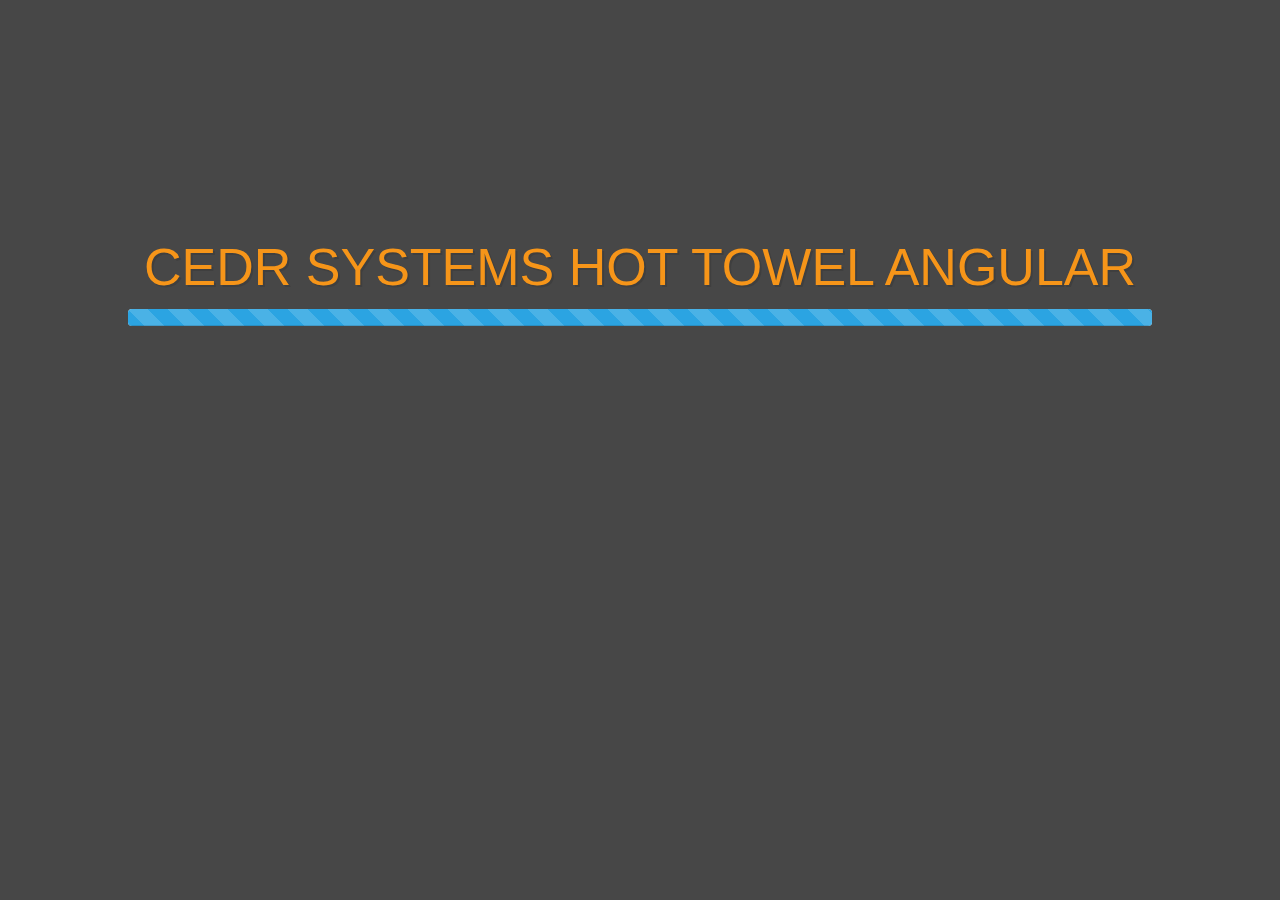
<file: index-orig.html>
﻿<!DOCTYPE html>
<html data-ng-app="app">
<head>
    <style>
        /* This helps the ng-show/ng-hide animations start at the right place. */
        /* Since Angular has this but needs to load, this gives us the class early. */
        .ng-hide {
            display: none !important;
        }
    </style>
    <title data-ng-bind="title">CEDR Systems</title>
    <meta charset="utf-8"/>
    <meta http-equiv="X-UA-Compatible" content="IE=edge, chrome=1"/>
    <meta name="viewport"
          content="width=device-width, initial-scale=1, maximum-scale=1, minimum-scale=1, user-scalable=no"/>

    <script>
        // Must be first. IE10 mobile viewport fix
        if ("-ms-user-select" in document.documentElement.style && navigator.userAgent.match(/IEMobile\/10\.0/)) {
            var msViewportStyle = document.createElement("style");
            var mq = "@-ms-viewport{width:auto!important}";
            msViewportStyle.appendChild(document.createTextNode(mq));
            document.getElementsByTagName("head")[0].appendChild(msViewportStyle);
        }
    </script>

    <link href="content/ie10mobile.css" rel="stylesheet"/>
    <link href="content/bootstrap.min.css" rel="stylesheet"/>
    <link href="content/font-awesome.min.css" rel="stylesheet"/>
    <link href="content/toastr.css" rel="stylesheet"/>
    <link href="content/customtheme.css" rel="stylesheet">
    <link href="content/bootstrap-responsive.min.css" rel="stylesheet"/>
    <link href="content/styles.css" rel="stylesheet"/>
    <!--<link href="content/breeze.directives.css" rel="stylesheet" />-->
</head>


<body>
<div>
    <div data-ng-include="'/app/layout/shell.html'"></div>
    <div id="splash-page" data-ng-show="false">
        <div class="page-splash">
            <div class="page-splash-message">
                CEDR Systems Hot Towel Angular
            </div>
            <div class="progress progress-striped active page-progress-bar">
                <div class="bar"></div>
            </div>
        </div>
    </div>
</div>

<span data-cc-scroll-to-top></span>

<!-- Vendor Scripts -->
<script src="scripts/jquery-2.0.3.js"></script>
<!-- angular -->
<script src="scripts/angular.js"></script>
<script src="scripts/angular-animate.js"></script>
<script src="scripts/angular-route.js"></script>
<script src="scripts/angular-sanitize.js"></script>
<script src="scripts/ui-bootstrap-tpls-0.6.0.js"></script>
<!-- other -->
<script src="scripts/bootstrap.js"></script>
<script src="scripts/toastr.js"></script>
<script src="scripts/moment.js"></script>
<script src="scripts/spin.js"></script>

<!-- breeze scripts
<script src="scripts/q.js"></script>
<script src="scripts/breeze.debug.js"></script>
<script src="scripts/breeze.directives.validation.js"></script>
<script src="scripts/breeze.to$q.js"></script>
<script src="scripts/breeze.saveErrorExtensions.js"></script>
-->

<!-- Bootstrapping, starts to app. -->
<script src="app/app.js"></script>
<script src="app/config.js"></script>
<script src="app/config.exceptionHandler.js"></script>
<script src="app/config.route.js"></script>

<!-- common Modules -->
<script src="app/common/common.js"></script>
<script src="app/common/logger.js"></script>
<script src="app/common/spinner.js"></script>

<!-- common.bootstrap Modules -->
<script src="app/common/bootstrap/bootstrap.dialog.js"></script>

<!-- app, the application files. -->
<script src="app/admin/admin.js"></script>
<script src="app/dashboard/dashboard.js"></script>
<script src="app/layout/shell.js"></script>
<script src="app/layout/sidebar.js"></script>
<script src="app/sessions/sessions.ctrl.js"></script>
<script src="app/speakers/speakers.ctrl.js"></script>
<script src="app/attendees/attendees.ctrl.js"></script>

<!-- app Services -->
<script src="app/services/datacontext.js"></script>
<script src="app/services/directives.js"></script>
<script src="app/services/routemediator.js"></script>
</body>
</html>
</file>
<file: content/ie10mobile.css>
﻿@-webkit-viewport {
    width: device-width;
}

@-moz-viewport {
    width: device-width;
}

@-ms-viewport {
    width: device-width;
}

@-o-viewport {
    width: device-width;
}

@viewport {
    width: device-width;
}
</file>
<file: content/toastr.css>
﻿/*
 * Toastr
 * Version 2.0.1
 * Copyright 2012 John Papa and Hans Fjällemark.  
 * All Rights Reserved.  
 * Use, reproduction, distribution, and modification of this code is subject to the terms and 
 * conditions of the MIT license, available at http://www.opensource.org/licenses/mit-license.php
 *
 * Author: John Papa and Hans Fjällemark
 * Project: https://github.com/CodeSeven/toastr
 */
.toast-title {
  font-weight: bold;
}
.toast-message {
  -ms-word-wrap: break-word;
  word-wrap: break-word;
}
.toast-message a,
.toast-message label {
  color: #ffffff;
}
.toast-message a:hover {
  color: #cccccc;
  text-decoration: none;
}

.toast-close-button {
  position: relative;
  right: -0.3em;
  top: -0.3em;
  float: right;
  font-size: 20px;
  font-weight: bold;
  color: #ffffff;
  -webkit-text-shadow: 0 1px 0 #ffffff;
  text-shadow: 0 1px 0 #ffffff;
  opacity: 0.8;
  -ms-filter: progid:DXImageTransform.Microsoft.Alpha(Opacity=80);
  filter: alpha(opacity=80);
}
.toast-close-button:hover,
.toast-close-button:focus {
  color: #000000;
  text-decoration: none;
  cursor: pointer;
  opacity: 0.4;
  -ms-filter: progid:DXImageTransform.Microsoft.Alpha(Opacity=40);
  filter: alpha(opacity=40);
}

/*Additional properties for button version
 iOS requires the button element instead of an anchor tag.
 If you want the anchor version, it requires `href="#"`.*/
button.toast-close-button {
  padding: 0;
  cursor: pointer;
  background: transparent;
  border: 0;
  -webkit-appearance: none;
}
.toast-top-full-width {
  top: 0;
  right: 0;
  width: 100%;
}
.toast-bottom-full-width {
  bottom: 0;
  right: 0;
  width: 100%;
}
.toast-top-left {
  top: 12px;
  left: 12px;
}
.toast-top-right {
  top: 12px;
  right: 12px;
}
.toast-bottom-right {
  right: 12px;
  bottom: 12px;
}
.toast-bottom-left {
  bottom: 12px;
  left: 12px;
}
#toast-container {
  position: fixed;
  z-index: 999999;
  /*overrides*/

}
#toast-container * {
  -moz-box-sizing: border-box;
  -webkit-box-sizing: border-box;
  box-sizing: border-box;
}
#toast-container > div {
  margin: 0 0 6px;
  padding: 15px 15px 15px 50px;
  width: 300px;
  -moz-border-radius: 3px 3px 3px 3px;
  -webkit-border-radius: 3px 3px 3px 3px;
  border-radius: 3px 3px 3px 3px;
  background-position: 15px center;
  background-repeat: no-repeat;
  -moz-box-shadow: 0 0 12px #999999;
  -webkit-box-shadow: 0 0 12px #999999;
  box-shadow: 0 0 12px #999999;
  color: #ffffff;
  opacity: 0.8;
  -ms-filter: progid:DXImageTransform.Microsoft.Alpha(Opacity=80);
  filter: alpha(opacity=80);
}
#toast-container > :hover {
  -moz-box-shadow: 0 0 12px #000000;
  -webkit-box-shadow: 0 0 12px #000000;
  box-shadow: 0 0 12px #000000;
  opacity: 1;
  -ms-filter: progid:DXImageTransform.Microsoft.Alpha(Opacity=100);
  filter: alpha(opacity=100);
  cursor: pointer;
}
#toast-container > .toast-info {
  background-image: url("[data-uri]") !important;
}
#toast-container > .toast-error {
  background-image: url("[data-uri]") !important;
}
#toast-container > .toast-success {
  background-image: url("[data-uri]") !important;
}
#toast-container > .toast-warning {
  background-image: url("[data-uri]") !important;
}
#toast-container.toast-top-full-width > div,
#toast-container.toast-bottom-full-width > div {
  width: 96%;
  margin: auto;
}
.toast {
  background-color: #030303;
}
.toast-success {
  background-color: #51a351;
}
.toast-error {
  background-color: #bd362f;
}
.toast-info {
  background-color: #2f96b4;
}
.toast-warning {
  background-color: #f89406;
}
/*Responsive Design*/
@media all and (max-width: 240px) {
  #toast-container > div {
    padding: 8px 8px 8px 50px;
    width: 11em;
  }
  #toast-container .toast-close-button {
    right: -0.2em;
    top: -0.2em;
  }
}
@media all and (min-width: 241px) and (max-width: 480px) {
  #toast-container > div {
    padding: 8px 8px 8px 50px;
    width: 18em;
  }
  #toast-container .toast-close-button {
    right: -0.2em;
    top: -0.2em;
  }
}
@media all and (min-width: 481px) and (max-width: 768px) {
  #toast-container > div {
    padding: 15px 15px 15px 50px;
    width: 25em;
  }
}
</file>
<file: content/customtheme.css>
* {
    /*-webkit-box-shadow: none !important;
    -ms-box-shadow: none !important;
    box-shadow: none !important;
    filter: progid:DXImageTransform.Microsoft.gradient(enabled = false) !important;
    -webkit-text-shadow: none !important;
    -ms-text-shadow: none !important;
    text-shadow: none !important;*/
    font-family: "Segoe UI", Arial, Helvetica, sans-serif;
    /*font-weight: 400;*/
}

input, .btn, .badge, .modal {
    -ms-border-radius: 0 !important;
    border-radius: 0 !important;
}

.navbar * {
    background-image: none !important;
    -webkit-text-shadow: none !important;
    -ms-text-shadow: none !important;
    text-shadow: none !important;
}

form * {
    font-family: "Segoe UI", Arial, Helvetica, sans-serif;
}

input, textarea {
    background-image: none !important;
    border: 1px solid #ccc !important;
    font-family: "Segoe UI", Arial, Helvetica, sans-serif;
}

select {
    font-size: 13px !important;
    font-family: "Segoe UI", Arial, Helvetica, sans-serif;
}

input[type="radio"], input[type="checkbox"] {
    margin: 0 0 0 !important;
    margin-right: 5px !important;
    line-height: 23px !important;
    border: 0 !important;
}

.btn {
    background-image: none !important;
    font-family: "Segoe UI", Arial, Helvetica, sans-serif;
    font-size: 13px !important;
}

    .btn.btn-mini {
        font-size: 11px !important;
    }

body {
    font-size: 13px;
    line-height: 23px;
    color: #666;
    background: #111;
    padding-top: 45px;
    -webkit-font-smoothing: antialiased;
}

    body .container {
        width: 97%;
        padding-left: 1.5%;
        padding-right: 1.5%;
    }

h1, h2, h3, h4, h5, h6 {
    padding: 2px 0;
    margin: 2px 0;
    color: #777;
    font-weight: 400;
}

h2 {
    font-size: 30px;
    line-height: 40px;
}

h3 {
    font-size: 23px;
    line-height: 33px;
}

h4 {
    font-size: 20px;
    line-height: 30px;
}

h5 {
    font-size: 18px;
    line-height: 28px;
}

h6 {
    font-size: 15px;
    line-height: 25px;
}

p {
    padding: 1px 0 !important;
    margin: 1px 0 !important;
}

a {
    color: #333;
    text-decoration: none !important;
}

    a:hover {
        color: #888;
        text-decoration: none;
    }

    a:hover, a:focus, a:active {
        outline: 0;
    }

.bold {
    font-weight: 600;
}

hr {
    margin: 8px 0 8px 0 !important;
    padding: 0 !important;
    border-top: 0;
    border-bottom: 1px solid #ddd !important;
    height: 0;
}

:focus {
    outline: none;
}

::-moz-focus-inner {
    border: 0;
}

.well {
    padding: 10px 15px;
}

a.btn {
    font-size: 13px !important;
}

.label {
    font-weight: 400;
    padding: 3px 6px !important;
    font-size: 13px;
}

.badge {
    font-weight: 400;
    padding: 3px 8px;
    font-size: 13px;
}

.progress {
    height: 17px;
    line-height: 17px;
    margin: 5px 0 !important;
    border: 0;
}

    .progress .bar {
        font-size: 12px;
    }

/* Button colors */

.btn.btn-primary {
    background: #1171a3 !important;
}

    .btn.btn-primary:hover {
        background: #0f608b !important;
    }

.btn.btn-info {
    background: #52b9e9 !important;
}

    .btn.btn-info:hover {
        background: #459fc9 !important;
    }

.btn.btn-success {
    background: #43c83c !important;
}

    .btn.btn-success:hover {
        background: #36a530 !important;
    }

.btn.btn-warning {
    background: #f88529 !important;
}

    .btn.btn-warning:hover {
        background: #d67323 !important;
    }

.btn.btn-danger {
    background: #fa3031 !important;
}

    .btn.btn-danger:hover {
        background: #d82829 !important;
    }

/* Label colors */

.label.label-success,
.badge.badge-success {
    background: #43c83c !important;
}

.label.label-warning,
.badge.badge-warning {
    background: #f88529 !important;
}

.label.label-important,
.badge.badge-important {
    background: #fa3031 !important;
}

.label.label-info,
.badge.badge-info {
    background: #52b9e9 !important;
}

/* Background colors */


.blightblue {
    background: #52b9e9 !important;
    color: #fff !important;
    border: 0 !important;
}

.bblue {
    background: #1171a3 !important;
    color: #fff !important;
    border: 0 !important;
}

.bgreen {
    background: #43c83c !important;
    color: #fff !important;
    border: 0 !important;
}

.borange {
    background: #f88529 !important;
    color: #fff !important;
    border: 0 !important;
}

.bred {
    background: #fa3031 !important;
    color: #fff !important;
    border: 0 !important;
}

.bviolet {
    background: #932ab6 !important;
    color: #fff !important;
    border: 0 !important;
}

    .blightblue h2, .blightblue h3, .blightblue h3, .blightblue h4, .blightblue h5, .blightblue h6,
    .bblue h2, .bblue h3, .bblue h3, .bblue h4, .bblue h5, .bblue h6,
    .bgreen h2, .bgreen h3, .bgreen h3, .bgreen h4, .bgreen h5, .bgreen h6,
    .bred h2, .bred h3, .bred h3, .bred h4, .bred h5, .bred h6,
    .bviolet h2, .bviolet h3, .bviolet h3, .bviolet h4, .bviolet h5, .bviolet h6,
    .borange h2, .borange h3, .borange h3, .borange h4, .borange h5, .borange h6 {
        color: #fff !important;
    }

    .blightblue a,
    .bblue a,
    .bgreen a,
    .bred a,
    .borange a,
    .bviolet a {
        color: #eee !important;
    }

        .blightblue a:hover,
        .bblue a:hover,
        .bgreen a:hover,
        .bred a:hover,
        .borange a:hover,
        .bviolet a:hover {
            color: #ddd !important;
        }

/* Text colors */

.lightblue {
    color: #52b9e9 !important;
}

.blue {
    color: #1171a3 !important;
}

.green {
    color: #43c83c !important;
}

.orange {
    color: #f88529 !important;
}

.red {
    color: #fa3031 !important;
}

.violet {
    color: #932ab6 !important;
}


/* Modal */

.modal-header {
    padding-top: 7px;
    padding-bottom: 7px;
}

/* Form */

form {
    margin: 10px;
}

    form input, form button, form textarea, form select {
        font-size: 13px !important;
    }

    form label {
        font-size: 13px;
        line-height: 13px;
    }

.form-inline button {
    margin-left: 15px;
}

.form-horizontal .control-label {
    width: 90px;
}

.form-horizontal .controls {
    margin-left: 110px;
}

    .form-horizontal .controls:first-child {
        *padding-left: 100px;
    }

.form-horizontal .form-actions {
    padding-left: 110px;
}

.form-actions {
    padding: 5px 20px 5px;
    background: transparent;
    border-top: 0;
}

/* Back to top */

.totop {
    position: fixed;
    bottom: 0;
    left: 0;
    z-index: 104400;
    background: #fa3031;
    display: none;
}

    .totop a, .totop a:visited {
        display: block;
        width: 30px;
        height: 30px;
        color: #fff;
        text-align: center;
        line-height: 30px;
    }

        .totop a:hover {
            color: #eee;
            text-decoration: none;
        }

/* Half column - CHECK LATER */

.col-left {
    width: 48%;
    float: left;
}

.col-right {
    width: 48%;
    float: right;
}

/* Dropdown menu */

.dropdown-big .dropdown-menu {
    -moz-min-width: 250px;
    -ms-min-width: 250px;
    -o-min-width: 250px;
    -webkit-min-width: 250px;
    min-width: 250px;
    padding: 8px 10px;
    background: #fff;
}

.dropdown-big .dropdown-menu p {
        margin: 1px 0;
        padding: 1px 0;
        font-size: 12px;
        line-height: 18px;
    }

    .dropdown-big .dropdown-menu a {
        font-size: 13px;
        line-height: 23px;
        background: transparent;
        padding: 0;
        color: #444 !important;
        display: inline;
    }

        .dropdown-big .dropdown-menu a:hover {
            color: #777 !important;
            background: transparent !important;
        }

    .dropdown-big .dropdown-menu .drop-foot {
        text-align: center;
    }

        .dropdown-big .dropdown-menu .drop-foot a {
            font-size: 12px !important;
        }

    .dropdown-big .dropdown-menu hr {
        padding: 0;
        margin: 8px 0;
        border-top: 0 solid #aaa;
        border-bottom: 1px solid #eee;
    }

    .dropdown-big .dropdown-menu h5 {
        color: #666 !important;
        line-height: 18px;
        font-weight: bold;
        font-size: 13px;
    }

.dropdown-menu {
    background: #fff;
    -ms-border-radius: 0;
    border-radius: 0;
    border: 1px solid #ddd;
    border-bottom: 1px solid #ddd;
}

.dropdown-menu li {
        color: #777;
        font-size: 13px;
        line-height: 18px;
    }

        .dropdown-menu li > a {
            color: #555;
            line-height: 23px !important;
        }

            .dropdown-menu li > a:hover {
                background: #f9f9f9 !important;
                filter: none;
                color: #888;
            }

    .dropdown-menu a:hover, .dropdown-menu a:focus {
        filter: none !important;
        background: #fff !important;
    }

    .dropdown-menu::after, .dropdown-menu::before {
        border: none !important;
    }

/* Navbar */

.navbar {
    background: #000;
}

    .navbar .brand {
        color: #eee !important;
    }

    .navbar .container {
        width: 97% !important;
    }

    .navbar .nav > li > a {
        font-size: 13px !important;
        color: #2d5a8c !important;
    }

    .navbar i {
        margin-right: 3px;
    }

    .navbar .caret {
        border-top-color: #2d5a8c !important;
        border-bottom-color: #2d5a8c !important;
    }

    .navbar .nav-user-pic {
        width: 20px;
        margin-right: 10px;
    }

    .navbar .badge {
        margin-left: 5px;
    }


/* Sidebar */

.sidebar {
    width: 230px;
    float: left;
    display: block;
    background: #fff;
    color: #2d5a8c;
    position: relative;
}

    .sidebar hr {
        border-bottom: 1px solid #333 !important;
    }

    .sidebar ul {
        padding: 0;
        margin: 0;
        list-style-type: none;
    }

        .sidebar ul li {
            list-style-type: none;
        }

    .sidebar .sidebar-inner {
        display: block;
        width: 100%;
        margin: 0 auto;
        position: absolute;
        z-index: 60;
        background: #F7F7F7;
    }

    .sidebar .navi li i {
        margin-right: 5px;
    }

    .sidebar .navi li span i {
        margin: 0;
    }

    .sidebar .navi > li > a {
        display: block;
        padding: 12px 20px;
        font-size: 15px;
        line-height: 25px;
        color: #2d5a8c;
        text-decoration: none;
        /*border-bottom: 1px solid #222;*/
        background-color: #F7F7F7;
    }

        .sidebar .navi > li > a:hover, .sidebar .navi > li.open > a {
            /*border-bottom: 1px solid #222;*/
            background-color: #222;
            color: #fff;
        }

    .sidebar .navi li ul {
        display: none;
        background: #F7F7F7;
    }

    .sidebar .navi li.open ul {
        display: block;
    }

    .sidebar .navi li ul li a {
        display: block;
        background: none;
        padding: 10px 0;
        padding-left: 30px;
        text-decoration: none;
        color: #999;
        border-bottom: 1px solid #222;
    }

    .sidebar .navi li ul li.active a {
        background: #131313;
        border-bottom: 1px solid #222;
    }

    .sidebar .navi li ul li a:hover {
        background: #131313;
        border-bottom: 1px solid #222;
    }

    /* Sidebar colors */

    .sidebar .navi > li.nlightblue > a:hover,
    .sidebar .navi > li.open.nlightblue > a,
    .sidebar .navi > li.current.nlightblue > a {
        background: #52b9e9 !important;
        -webkit-transition: background 0.5s ease;
        -moz-transition: background 0.5s ease;
        -o-transition: background 0.5s ease;
        transition: background 0.5s ease;
    }

    .sidebar .navi > li.nblue > a:hover,
    .sidebar .navi > li.open.nblue > a,
    .sidebar .navi > li.current.nblue > a {
        background: #1171a3 !important;
        -webkit-transition: background 0.5s ease;
        -moz-transition: background 0.5s ease;
        -o-transition: background 0.5s ease;
        transition: background 0.5s ease;
    }

    .sidebar .navi > li.ngreen > a:hover,
    .sidebar .navi > li.open.ngreen > a,
    .sidebar .navi > li.current.ngreen > a {
        background: #43c83c !important;
        -webkit-transition: background 0.5s ease;
        -moz-transition: background 0.5s ease;
        -o-transition: background 0.5s ease;
        transition: background 0.5s ease;
    }

    .sidebar .navi > li.norange > a:hover,
    .sidebar .navi > li.open.norange > a,
    .sidebar .navi > li.current.norange > a {
        background: #f88529 !important;
        -webkit-transition: background 0.5s ease;
        -moz-transition: background 0.5s ease;
        -o-transition: background 0.5s ease;
        transition: background 0.5s ease;
    }

    .sidebar .navi > li.nred > a:hover,
    .sidebar .navi > li.open.nred > a,
    .sidebar .navi > li.current.nred > a {
        background: #fa3031 !important;
        -webkit-transition: background 0.5s ease;
        -moz-transition: background 0.5s ease;
        -o-transition: background 0.5s ease;
        transition: background 0.5s ease;
    }

    .sidebar .navi > li.nviolet > a:hover,
    .sidebar .navi > li.open.nviolet > a,
    .sidebar .navi > li.current.nviolet > a {
        background: #932ab6 !important;
        -webkit-transition: background 0.5s ease;
        -moz-transition: background 0.5s ease;
        -o-transition: background 0.5s ease;
        transition: background 0.5s ease;
    }

/* Sidebar dropdown */

    .sidebar .sidebar-dropdown* {
        text-decoration: none;
    }

    .sidebar .sidebar-dropdown {
        display: none;
    }

        .sidebar .sidebar-dropdown a {
            color: #ddd;
            background-color: #343434;
            padding: 6px;
            text-transform: uppercase;
            text-align: center;
            font-size: 13px;
            display: block;
            border-top: 1px solid #666;
            border-bottom: 1px solid #333;
        }

            .sidebar .sidebar-dropdown a:hover {
                text-decoration: none;
            }

    /* Sidebar widget */

    .sidebar .sidebar-widget {
        padding: 10px 5px;
    }

    .sidebar .ui-datepicker {
        width: 95%;
        margin: 0 auto;
        background: #111;
        color: #888;
        border: 0;
        padding: 0;
    }

    .sidebar .ui-datepicker-header {
        background: #222;
        border: 1px solid #212121;
    }

    .sidebar .ui-datepicker-prev:hover {
        background: transparent;
        border: 0;
        top: 2px !important;
        left: 2px !important;
    }

    .sidebar .ui-datepicker-next:hover {
        background: transparent;
        border: 0;
        top: 2px !important;
        right: 2px !important;
    }

    .sidebar .ui-state-default {
        background: #222;
        border: 0;
        text-align: center;
        color: #ccc;
    }

        .sidebar .ui-state-default:hover {
            background: #282828;
            color: #999;
        }

    .sidebar .ui-state-hightlight, .sidebar .ui-state-active {
        background: #444;
    }


/* Main */

.mainbar {
    position: relative;
    margin-left: 230px;
    margin-right: 0;
    width: auto;
    background: #fff;
    min-height: 900px;
}

    .mainbar .container {
        width: 100%;
        padding: 0 !important;
    }

/* Pagination*/

.pagination {
    margin: 10px 0 5px 0;
}

    .pagination ul > li > a, .pagination ul > li > span {
        border: 1px solid #ccc;
        margin-right: 3px;
        padding: 3px 8px;
        background-color: #fff;
        color: #666;
    }

        .pagination ul > li > a:hover {
            color: #333;
            background: #fafafa;
        }

/* Page head */

.mainbar .page-head {
    padding: 15px 20px;
    border-bottom: 1px solid #fff;
}

.mainbar .page-meta {
    font-size: 13px;
    line-height: 15px;
    margin-left: 2px;
    display: block;
}


/* Matter */

.mainbar .matter {
    border-top: 1px solid #ddd;
    padding: 15px 0;
}

/* Widget */

.widget {
    margin-top: 10px;
    margin-bottom: 20px;
    background: #fff;
}

    .widget hr {
        margin: 4px 0;
        padding: 4px 0;
        border-top: 0;
        border-bottom: 1px solid #ddd;
    }

    .widget .table {
        margin: 0;
        width: 100%;
    }

    .widget .table-bordered {
        border: 0;
    }

        .widget .table-bordered th {
            border-bottom: 1px solid #ccc !important;
        }

        .widget .table-bordered td {
            border-top: 0 !important;
            border-bottom: 1px solid #ccc !important;
        }

            .widget .table-bordered td:first-child, .widget .table-bordered th:first-child {
                border-left: 0;
            }

    .widget .padd {
        padding: 15px;
    }

    .widget .widget-head {
        background-color: #f5f5f5;
        border: 1px solid #ddd;
        color: #777;
        font-size: 18px;
        padding: 12px 15px;
    }

        .widget .widget-head .widget-icons i {
            font-size: 14px;
            margin: 0 4px;
        }

        .widget .widget-head .widget-icons a {
            color: #aaa;
        }

            .widget .widget-head .widget-icons a:hover {
                color: #888;
            }

    .widget .widget-content {
        border-left: 1px solid #ddd;
        border-right: 1px solid #ddd;
        border-bottom: 1px solid #ddd;
    }

    .widget .widget-foot {
        background-color: #f9f9f9;
        border: 1px solid #ddd;
        border-top: 0;
        padding: 8px 15px;
        font-size: 13px;
        color: #555;
    }

    /* Widget colors */

    .widget.wred .widget-head {
        background-color: #fa3031;
        border: 1px solid #fa3031;
        color: #fff;
    }

    .widget.wlightblue .widget-head {
        background-color: #52b9e9;
        border: 1px solid #52b9e9;
        color: #fff;
    }

    .widget.wblue .widget-head {
        background-color: #1171a3;
        border: 1px solid #1171a3;
        color: #fff;
    }

    .widget.wgreen .widget-head {
        background-color: #43c83c;
        border: 1px solid #43c83c;
        color: #fff;
    }

    .widget.worange .widget-head {
        background-color: #f88529;
        border: 1px solid #f88529;
        color: #fff;
    }

    .widget.wviolet .widget-head {
        background-color: #932ab6;
        border: 1px solid #932ab6;
        color: #fff;
    }

        .widget.wred .widget-head .widget-icons a,
        .widget.wblue .widget-head .widget-icons a,
        .widget.wlightblue .widget-head .widget-icons a,
        .widget.worange .widget-head .widget-icons a,
        .widget.wgreen .widget-head .widget-icons a,
        .widget.wviolet .widget-head .widget-icons a {
            color: #fff;
        }

            .widget.wred .widget-head .widget-icons a:hover,
            .widget.wblue .widget-head .widget-icons a:hover,
            .widget.wlightblue .widget-head .widget-icons a:hover,
            .widget.worange .widget-head .widget-icons a:hover,
            .widget.wgreen .widget-head .widget-icons a:hover,
            .widget.wviolet .widget-head .widget-icons a:hover {
                color: #eee;
            }

    /* Widget white extras */

    .widget .nav-tabs > li a {
        padding: 5px 10px;
    }

    .widget .nav-tabs {
        margin-bottom: 5px;
    }

    .widget .tab-content {
        margin-bottom: 10px;
    }

/* Today datas */

.today-datas {
    list-style-type: none;
    padding: 0;
    margin: 10px 0;
}

    .today-datas li {
        display: inline-block;
        margin-bottom: 5px;
        margin-right: 10px;
        padding: 1.5em 1em;
        background-color: #f8f8f8;
        background: #f8f8f8;
        border: 1px solid #ccc;
        max-width: 100%;
        text-align: center;
    }

        .today-datas li .spark {
            margin-right: 10px;
        }

        .today-datas li .datas-text {
            font-size: 13px;
            padding: 7px 0 0 0;
            font-weight: normal;
        }

            .today-datas li .datas-text span {
                display: block;
                font-size: 24px;
                margin-bottom: 5px;
            }

        .today-datas li i {
            font-size: 50px;
            margin-right: 10px;
        }

        .today-datas li .dial {
            margin-right: 10px !important;
        }

/* Toggle button */

.toggle-button span {
    font-size: 13px !important;
}

/* Gallery */

.gallery img {
    max-width: 170px;
    margin: 5px;
}

/* Responsive */

@media (max-width: 480px) {
    .mainbar .page-head h2 {
        float: none;
    }

    .mainbar .bread-crumb {
        float: none;
        margin-top: 10px;
    }

    .col-left {
        width: 100%;
        float: none;
        margin-right: 0;
    }

    .col-right {
        width: 100%;
        float: none;
    }
}

@media (max-width: 767px) {
    body {
        margin: 0 auto;
    }

        body .container {
            width: 95%;
            padding-left: 2.5%;
            padding-right: 2.5%;
        }

    .content {
        margin-left: -20px;
        margin-right: -20px;
    }

    .mainbar .matter {
        padding-left: 20px;
        padding-right: 20px;
    }

    .form-inline button {
        margin-left: 0;
    }

    .navbar, .navbar-inner {
        margin-top: 0 !important;
        margin-bottom: 0 !important;
    }

    .nav-collapse .dropdown-big .dropdown-menu {
        color: #bbb !important;
    }

        .nav-collapse .dropdown-big .dropdown-menu a {
            color: #ccc !important;
            padding-left: 0 !important;
            padding-right: 0 !important;
        }

            .nav-collapse .dropdown-big .dropdown-menu a:hover {
                color: #aaa !important;
            }

        .nav-collapse .dropdown-big .dropdown-menu h5 {
            color: #eee !important;
        }

    .nav-collapse .dropdown-menu {
        padding: 10px 10px !important;
    }

        .nav-collapse .dropdown-menu a {
            color: #fff !important;
        }

            .nav-collapse .dropdown-menu a:hover {
                background: transparent !important;
            }

        .nav-collapse .dropdown-menu hr {
            border-top: 0 solid #eee;
            border-bottom: 1px solid #333;
        }

    .sidebar {
        float: none;
        width: 100%;
    }

        .sidebar .sidebar-dropdown {
            display: block;
        }

        .sidebar .sidebar-inner {
            display: none;
        }

        .sidebar .sidebar-widget {
            text-align: center;
        }

    .mainbar {
        margin: 0;
        float: none;
    }

    .today-datas {
        text-align: center;
    }
}

@media (min-width: 768px) and (max-width: 979px) {
    .form {
        margin: 0 !important;
    }

    form .control-group {
        margin: 0 !important;
    }

    form .control-label {
        float: none !important;
        width: auto !important;
        text-align: left !important;
    }

    form .controls {
        float: none !important;
        margin-left: 0 !important;
    }

    form .form-actions {
        padding-left: 0 !important;
    }

    .navbar, .navbar-inner {
        margin-top: 0 !important;
        margin-bottom: 0 !important;
    }

    .nav-collapse .dropdown-big .dropdown-menu {
        color: #bbb !important;
    }

        .nav-collapse .dropdown-big .dropdown-menu a {
            color: #ccc !important;
            padding-left: 0 !important;
            padding-right: 0 !important;
        }

            .nav-collapse .dropdown-big .dropdown-menu a:hover {
                color: #aaa !important;
            }

        .nav-collapse .dropdown-big .dropdown-menu h5 {
            color: #eee !important;
        }

    .nav-collapse .dropdown-menu {
        padding: 10px 10px !important;
    }

        .nav-collapse .dropdown-menu a {
            color: #fff !important;
        }

            .nav-collapse .dropdown-menu a:hover {
                background: transparent !important;
            }

        .nav-collapse .dropdown-menu hr {
            border-top: 0 solid #eee;
            border-bottom: 1px solid #333;
        }

    .sidebar {
        width: 200px;
    }

    .mainbar {
        margin-left: 200px;
    }
}

/*#region Widgets */

/* maps */

.map iframe {
    width: 100%;
    margin: 0 !important;
    padding: 0 !important;
}

/* maps ends */

/* Users starts */

.user h6 {
    line-height: 17px !important;
}

.user {
    font-size: 12px !important;
    line-height: 20px !important;
}

    .user img {
        max-width: 70px;
        margin-top: 10px;
    }

    .user .user-pic {
        float: left;
        width: 80px;
    }

    .user .user-details {
        margin-left: 85px;
    }

    .user .btn {
        font-size: 11px !important;
    }

/* Users ends */


/*#endregion */
</file>
<file: content/styles.css>
﻿.ng-cloak {
    display: none !important;
 }

/*#region Override background color theme */
body {
    background-color: #FFF;
}

.navbar-inverse .btn-navbar.active {
    background-color: #F7F7F7 \9;
}

.navbar-inner {
    background-color: #fff !important;
}

.sidebar .navi > li > a {
    background-color: #F7F7F7 !important;
}

.sidebar .navi li ul li a {
    color: #fff;
}

    .sidebar .navi li ul li a:hover {
        color: #2d5a8c;
    }

    .sidebar .navi li ul li a:disabled {
        color: #999;
    }

.navbar-inverse .btn-navbar {
    background-color:#F7F7F7;
}

    .navbar-inverse .btn-navbar:hover {
        background-color: #F7F7F7;
    }

.sidebar {
    margin-top: -2px;
}

    .sidebar .sidebar-inner {
        background-color: #F7F7F7;
    }

.sidebar-filler {
    z-index: -1;
    position: fixed;
    top: 0;
    left: 0;
    height: 100%;
    background-color: #F7F7F7;
    width: 230px;
}

/*#endregion */


select > option {
    color: black;
}

.widget .padd {
    padding: 16px 8px;
}

    .widget .padd.padd-tight {
        padding: 6px;
    }

.list-flow.list-flow-tight {
    width: 90px;
}


.map {
    height: 228px;
}

.btn > i {
    margin-right: 8px;
}

.btn {
    margin-right: 4px;
    margin-left: 4px;
}

    .btn.btn-notext > i {
        margin-right: 0;
    }

small {
    font-size: 14px;
}

.text-subtle {
    color: #b7b7b7;
}

.page-title-subtle {
    color: white;
}

.page-title {
    color: #EEE;
    margin-right: 12px;
}

.right {
    clear: right;
    float: right;
}

.widget-content .padd:hover {
    cursor: pointer;
    color: white;
    background-color: #52b9e9;
}

    .widget-content .padd:hover * {
        color: white;
    }

.list-flow {
    margin: 6px;
    float: left;
    width: 110px;
    height: 120px;
    border-bottom: solid 0 transparent;
    padding: 1.5% .5%;
}

.name-stack h5 {
    text-align: center;
    padding: 0;
    margin: 0;
    line-height: 18px !important;
}


.search-query {
    margin: 2px auto 8px auto !important; 
}

.user .user-pic {
    display: block;
    margin: auto;
}

.user .user-details {
    margin-left: 100px;
    margin-right: 10px;
}

.widget-content {
    padding: 1em;
}

.stacked {
    float: none !important;
    display: block;
    margin: auto;
}

.navbar .brand {
    background: url(/content/images/icon.png) no-repeat left center !important;
    margin-left: -6px;
}

.navbar .brand-title {
    margin-left: 30px;
}

.navbar-logo img {
    height: 20px;
}

.today-datas li {
    padding: 20px 14px;
}

/*#region Splash */
#splash-page {
    z-index: 99999 !important;
}

    #splash-page .bar {
        width: 100%;
    }

.page-splash {
    z-index: 99999 !important;
    position: fixed;
    top: 0;
    left: 0;
    width: 100%;
    height: 100%;
    background-color: #333;
    -ms-opacity: .9;
    opacity: .9;
    pointer-events: auto;
    -webkit-backface-visibility: hidden;
    -moz-backface-visibility: hidden;
    -ms-backface-visibility: hidden;
    -o-backface-visibility: hidden;
    backface-visibility: hidden;
    -webkit-transition: opacity 0.3s linear;
    -moz-transition: opacity 0.3s linear;
    -o-transition: opacity 0.3s linear;
    transition: opacity 0.3s linear;
}

.page-splash-message {
    text-align: center;
    margin: 20% auto 0 auto;
    font-size: 400%;
    font-family: "Segoe UI", Arial, Helvetica, sans-serif;
    font-weight: normal;
    -webkit-text-shadow: 2px 2px #000000;
    -ms-text-shadow: 2px 2px rgba(0, 0, 0, 0.15);
    text-shadow: 2px 2px #000000;
    text-shadow: 2px 2px rgba(0, 0, 0, 0.15);
    text-transform: uppercase;
    text-decoration: none;
    color: #F58A00;
    padding: 0;
}

    .page-splash-message.page-splash-message-subtle {
        margin: 30% auto 0 auto;
        font-size: 200%;
    }

.icon-asterisk.icon-asterisk-large {
    font-size: 180%;
    vertical-align: middle;
    color: #F58A00;
}

.icon-asterisk.icon-asterisk-alert {
    color: #F58A00;
}

.icon-asterisk-inline {
    padding: 0 4px 0 0;
}


.progress,
.page-progress-bar {
    margin: 30px 10% !important;
}

.spinner {
    margin: 20% auto 0 auto;
    left: auto;
    top: auto !important;
}
/*#endregion*/

table th > a {
    font-weight: bold;
}

.table-hover tbody tr:hover > td,
.table-hover tbody tr:hover > th {
    cursor: pointer;
}


.widget-content.referrer {
    border-width: 0;
}

.carousel-caption {
    position: relative;
    padding: 15px;
    background: #333333;
    background: rgba(0, 0, 0, 0.75);
}

.carousel-inner > .item > img,
.carousel-inner > .item > a > img {
    margin: 0 auto;
    height: 140px;
}

.carousel-control {
    -ms-border-radius: 23px !important;
    border-radius: 23px !important;
}

a {
    cursor: pointer;
}


/*#region wrapper for angular ng-include and ng-view animations*/
.view-container {
    position: relative;
    overflow: hidden;
}
/*#endregion */

/*#region Angular ng-include and ui-view shuffle animations*/

.shuffle-animation.ng-enter,
.shuffle-animation.ng-leave {
    position: relative;
    /*display: block!important;
    position: absolute;
    top: 0;
    left: 0;
    right: 0;
    bottom: 0;*/
}

.shuffle-animation.ng-enter {
    -moz-transition: ease-out all 0.3s 0.4s;
    -o-transition: ease-out all 0.3s 0.4s;
    -webkit-transition: ease-out all 0.3s 0.4s;
    transition: ease-out all 0.3s 0.4s;
    left: 2em;
    -ms-opacity: 0;
    opacity: 0;
}

    .shuffle-animation.ng-enter.ng-enter-active {
        left: 0;
        -ms-opacity: 1;
        opacity: 1;
    }

.shuffle-animation.ng-leave {
    -moz-transition: 0.3s ease-out all;
    -o-transition: 0.3s ease-out all;
    -webkit-transition: 0.3s ease-out all;
    transition: 0.3s ease-out all;
    left: 0;
    -ms-opacity: 1;
    opacity: 1;
}

    .shuffle-animation.ng-leave.ng-leave-active {
        left: 2em;
        -ms-opacity: 0;
        opacity: 0;
    }
/*#endregion*/

/*#region Angular ng-include fader animation */
.fader-animation.ng-enter,
.fader-animation.ng-leave {
    position: relative;
}

    .fader-animation.ng-enter,
    .fader-animation.ng-enter.ng-enter-active {
        -webkit-transition: cubic-bezier(0.250, 0.460, 0.450, 0.940) all 0.5s 0.6s !important;
        -moz-transition: cubic-bezier(0.250, 0.460, 0.450, 0.940) all 0.5s 0.6s !important;
        -o-transition: cubic-bezier(0.250, 0.460, 0.450, 0.940) all 0.5s 0.6s !important;
        transition: cubic-bezier(0.250, 0.460, 0.450, 0.940) all 0.5s 0.6s !important;
    }

.fader-animation.ng-enter {
    -ms-opacity: 0;
    opacity: 0;
}

    .fader-animation.ng-enter.ng-enter-active {
        -ms-opacity: 1;
        opacity: 1;
    }

.fader-animation.ng-leave {
    -webkit-transition: cubic-bezier(0.250, 0.460, 0.450, 0.940) all 0.5s;
    -moz-transition: cubic-bezier(0.250, 0.460, 0.450, 0.940) all 0.5s;
    -o-transition: cubic-bezier(0.250, 0.460, 0.450, 0.940) all 0.5s;
    transition: cubic-bezier(0.250, 0.460, 0.450, 0.940) all 0.5s;
}

.fader-animation.ng-leave {
    -ms-opacity: 1;
    opacity: 1;
}

    .fader-animation.ng-leave.ng-leave-active {
        -ms-opacity: 0;
        opacity: 0;
    }
/*#endregion*/


/*#region Angular ng-show dissolve animation */
/*ng-class active too*/
.fade-selection-animation.class-add,
.fade-selection-animation.class-remove {
    position: absolute;
    top: 0;
    left: 0;
    right: 0;
    bottom: 0;
    display: block;
    padding: 10px;
}

.fade-selection-animation.class-add {
    -webkit-transition: all cubic-bezier(0.250, 0.460, 0.450, 0.940) 3.5s;
    -moz-transition: all cubic-bezier(0.250, 0.460, 0.450, 0.940) 3.5s;
    -o-transition: all cubic-bezier(0.250, 0.460, 0.450, 0.940) 3.5s;
    transition: all cubic-bezier(0.250, 0.460, 0.450, 0.940) 3.5s;
}

.fade-selection-animation.class-remove {
    -webkit-transition: all cubic-bezier(0.250, 0.460, 0.450, 0.940) 3.5s;
    -moz-transition: all cubic-bezier(0.250, 0.460, 0.450, 0.940) 3.5s;
    -o-transition: all cubic-bezier(0.250, 0.460, 0.450, 0.940) 3.5s;
    transition: all cubic-bezier(0.250, 0.460, 0.450, 0.940) 3.5s;
}

    .fade-selection-animation.class-remove.class-add-active,
    .fade-selection-animation.class-add {
        -ms-opacity: 1;
        opacity: 1;
    }

        .fade-selection-animation.class-add.class-add-active,
        .fade-selection-animation.class-remove {
            -ms-opacity: 0;
            opacity: 0;
        }

/*#endregion */


/*#region Angular ng-show dissolve animation */

/*
 * .my-element.ng-hide-add, .my-element.ng-hide-remove {
 *   transition:0.5s linear all;
 *   display:block!important;
 * }
 *
 * .my-element.ng-hide-add { ... }
 * .my-element.ng-hide-add.ng-hide-add-active { ... }
 * .my-element.ng-hide-remove { ... }
 * .my-element.ng-hide-remove.ng-hide-remove-active { ... }
 */

.dissolve-animation.ng-hide-remove {
    display: inline!important;
}

.dissolve-animation.ng-hide-remove,
.dissolve-animation.ng-hide-add {
    -webkit-transition: 0.3s linear all;
    -moz-transition: 0.3s linear all;
    -o-transition: 0.3s linear all;
    transition: 0.3s linear all;
}

    .dissolve-animation.ng-hide-remove.ng-hide-remove-active,
    .dissolve-animation.ng-hide-add {
        -ms-opacity: 1;
        opacity: 1;
    }

        .dissolve-animation.ng-hide-add.ng-hide-add-active,
        .dissolve-animation.ng-hide-remove {
            -ms-opacity: 0;
            opacity: 0;
        }

/*#endregion */


/*#region toastr */
#toast-container.toast-top-full-width > div, #toast-container.toast-bottom-full-width > div {
    margin: 4px auto;
}
/*#endregion */

/*#region Responsive */

@media (max-width: 979px) {
    .sidebar-filler {
        width: 200px;
    }

    .nav-collapse {
        clear: none;
    }

        .nav-collapse .nav > li {
            float: left;
        }

    .navbar .btn-navbar {
        display: none;
    }

    .nav-collapse,
    .nav-collapse.collapse {
        height: inherit;
        overflow: inherit;
    }

    .page-splash-message {
        font-size: 300%;
    }

    .btn-group.pull-right {
        float: none;
        display: block;
    }
}

@media (max-width: 768px) {
    .sidebar-filler {
        display: none;
    }

    .nav-collapse {
        clear: both;
    }

        .nav-collapse .nav > li {
            float: none;
        }

    .navbar .btn-navbar {
        display: block;
    }

    .nav-collapse,
    .nav-collapse.collapse {
        height: 0;
        overflow: hidden;
    }

    .page-splash-message {
        font-size: 200%;
        margin: 40% auto 0 auto;
    }

        .page-splash-message.page-splash-message-subtle {
            font-size: 150%;
        }

    .sidebar .sidebar-inner {
        height: inherit;
    }
}

@media (max-width: 320px) {
    .today-datas li {
        padding: 1em .5em;
        line-height: 1em;
    }

        .today-datas li i {
            font-size: 2em;
        }

        .today-datas li .datas-text span {
            font-size: 1em;
        }

    .btn {
        margin: .2em;
        width: 7em;
    }

    .btn-group > .btn {
        display: block;
        width: 7em;
        margin: .2em;
    }

    input,
    select {
        width: 85%;
    }

    textarea {
        width: 80%;
    }

    .img-polaroid.user-pic {
        width: 5em;
    }

    .user .user-details {
        margin-left: 7em;
        margin-right: .5em;
    }

    h3 {
        font-size: 1.5em !important;
        line-height: 1.2em !important;
    }
}

/*#endregion */
</file>
<file: content/breeze.directives.css>
﻿/*
 * CSS to accompany the breeze.directives
 * such as breeze.directives.validation.js
 *
 * v.1.0
 *
 * Copyright 2013 IdeaBlade, Inc.  All Rights Reserved.  
 * Licensed under the MIT License
 * http://opensource.org/licenses/mit-license.php
 * Author: Ward Bell
 */

/*#region validation */
.icon-asterisk-invalid {
    color: red;
    margin: 0.2em;
    font-size: 2em;
    font-weight: bold;
}

input ~ .icon-asterisk-invalid,
select ~ .icon-asterisk-invalid {
    margin: 0.2em;
    position: relative;
}
input ~ .icon-asterisk-invalid {
    top: 0.4em;
}

select ~ .icon-asterisk-invalid {
    top: 0.2em;
}

.invalid {
    position: absolute;
    display: none;
    -moz-min-width: 200px;
    -ms-min-width: 200px;
    -o-min-width: 200px;
    -webkit-min-width: 200px;
    min-width: 200px;
    min-height: 20px;
    max-width: 450px;
    max-height: 40px;
}

input:invalid,
select:invalid {
    border: red solid 1px !important;
}

    input:invalid + .invalid,
    select:invalid + .invalid {
        visibility: visible;
        display: inline-block;
        background-color: rgb(189, 54, 47);
        margin: 0.3em 0 0 2em;
        padding: 4px 10px;
        -ms-border-radius: 3px 3px 3px 3px !important;
        border-radius: 3px 3px 3px 3px !important;
        background-position: 15px center;
        background-repeat: no-repeat;
        -webkit-box-shadow: 0 0 12px #999999;
        -ms-box-shadow: 0 0 12px #999999;
        box-shadow: 0 0 12px #999999;
        color: #ffffff;
        -ms-opacity: 0.8;
        opacity: 0.8;
    }

    select:invalid + .invalid {
        margin: 0.1em 0 0 2em;
    }
.invalid > i {
    margin-right: 8px;
}
/*#endregion */
</file>
